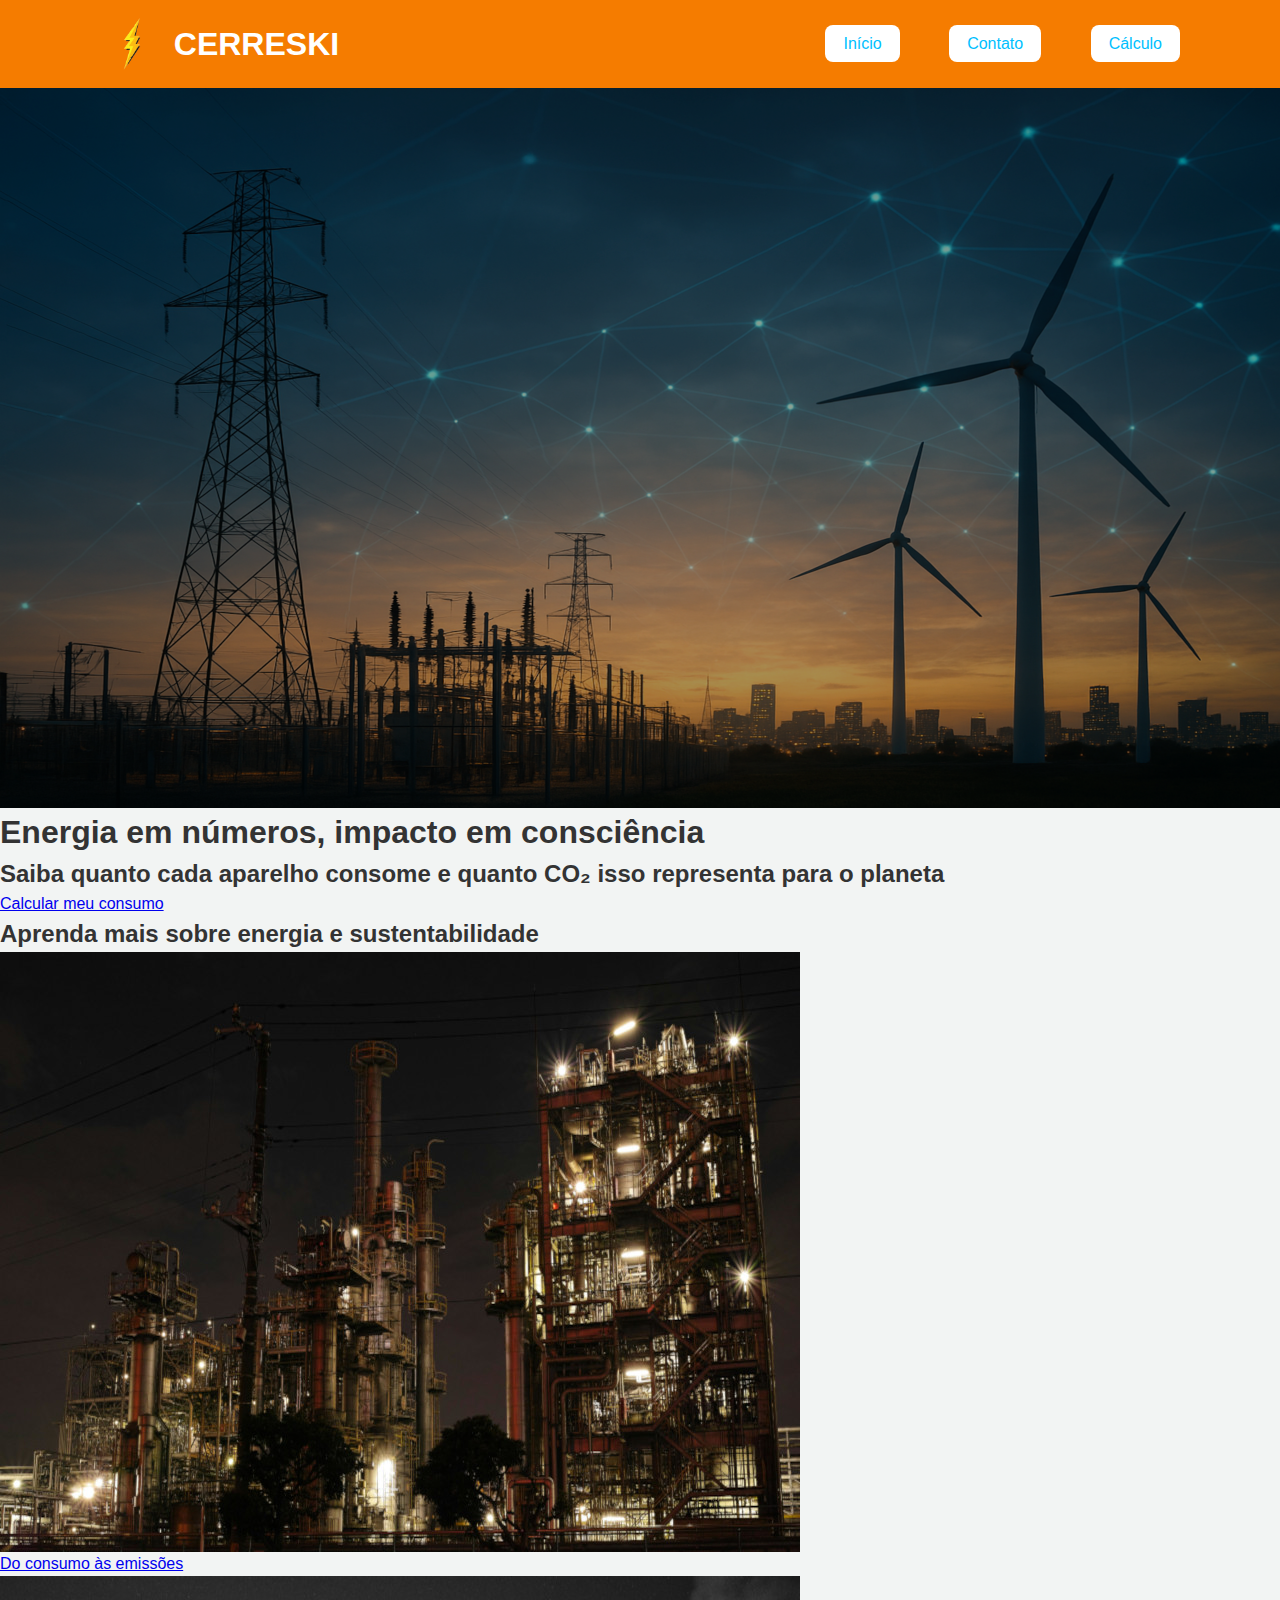
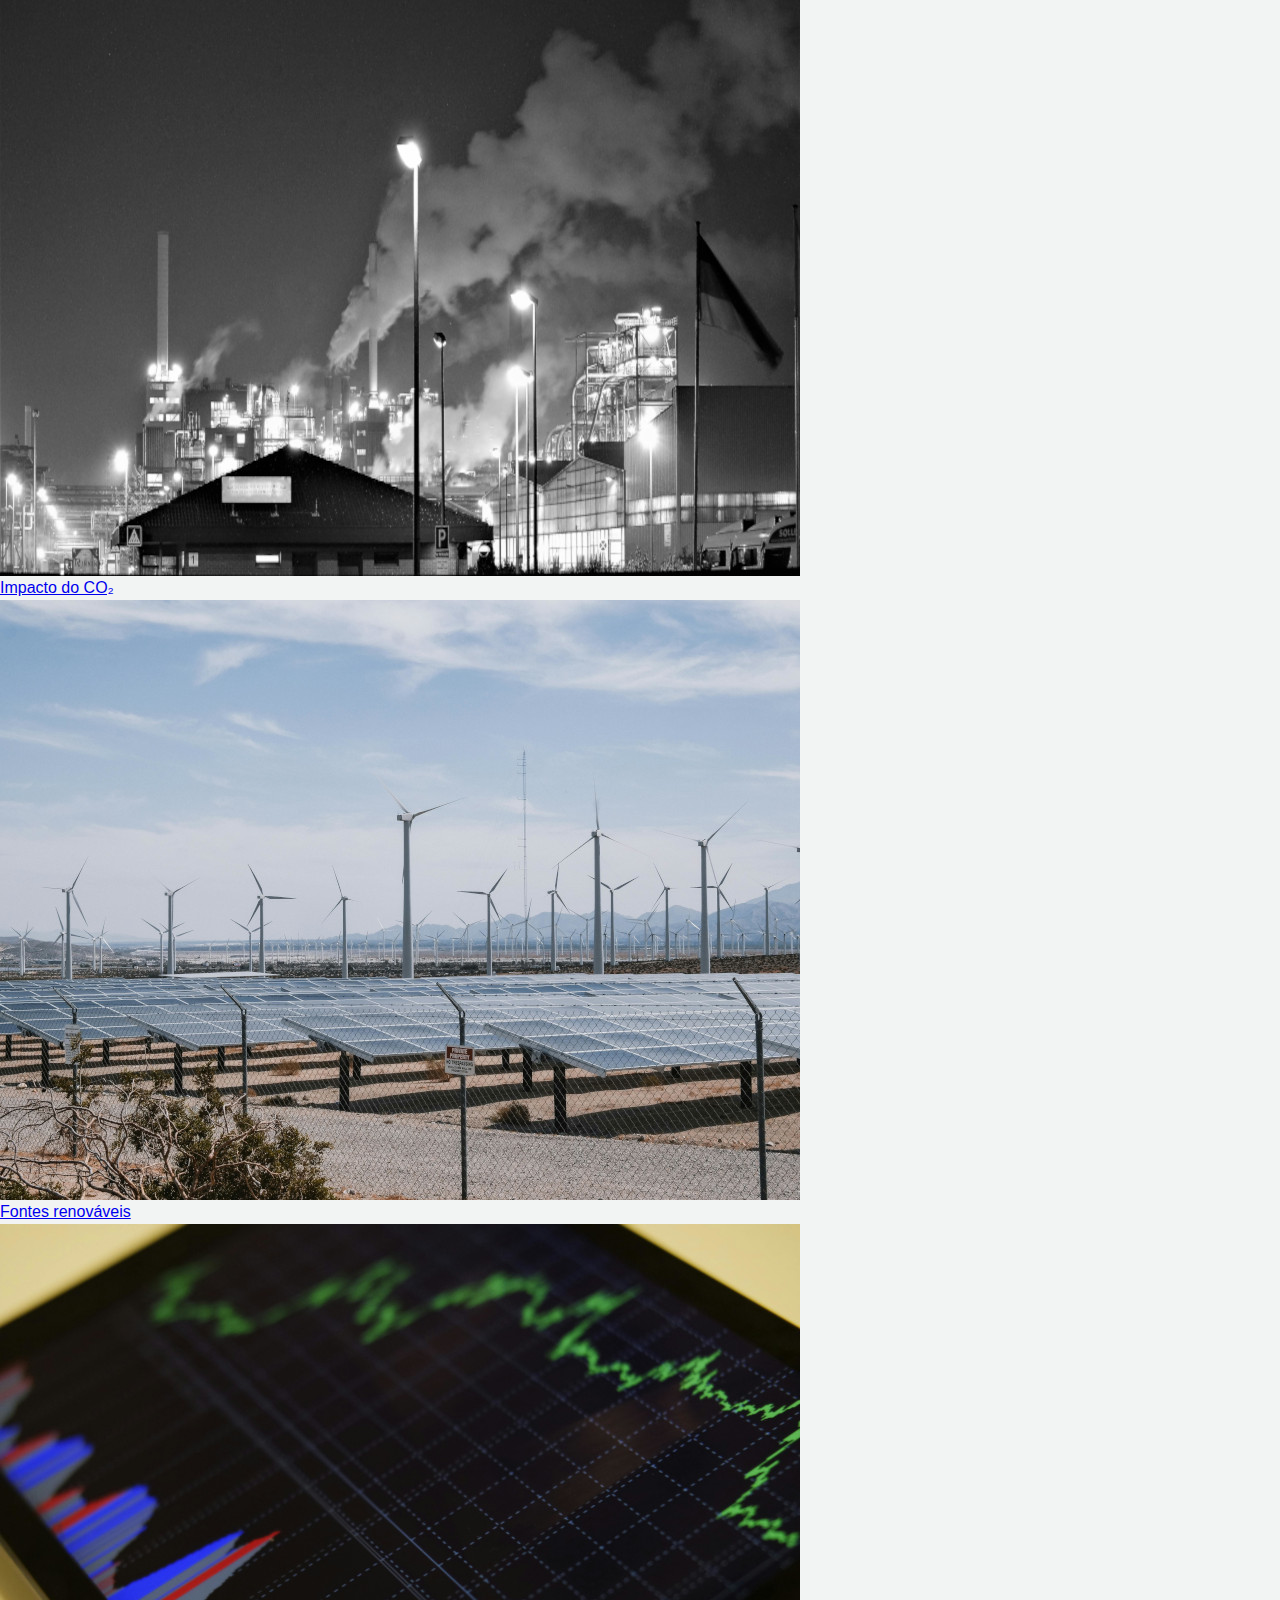
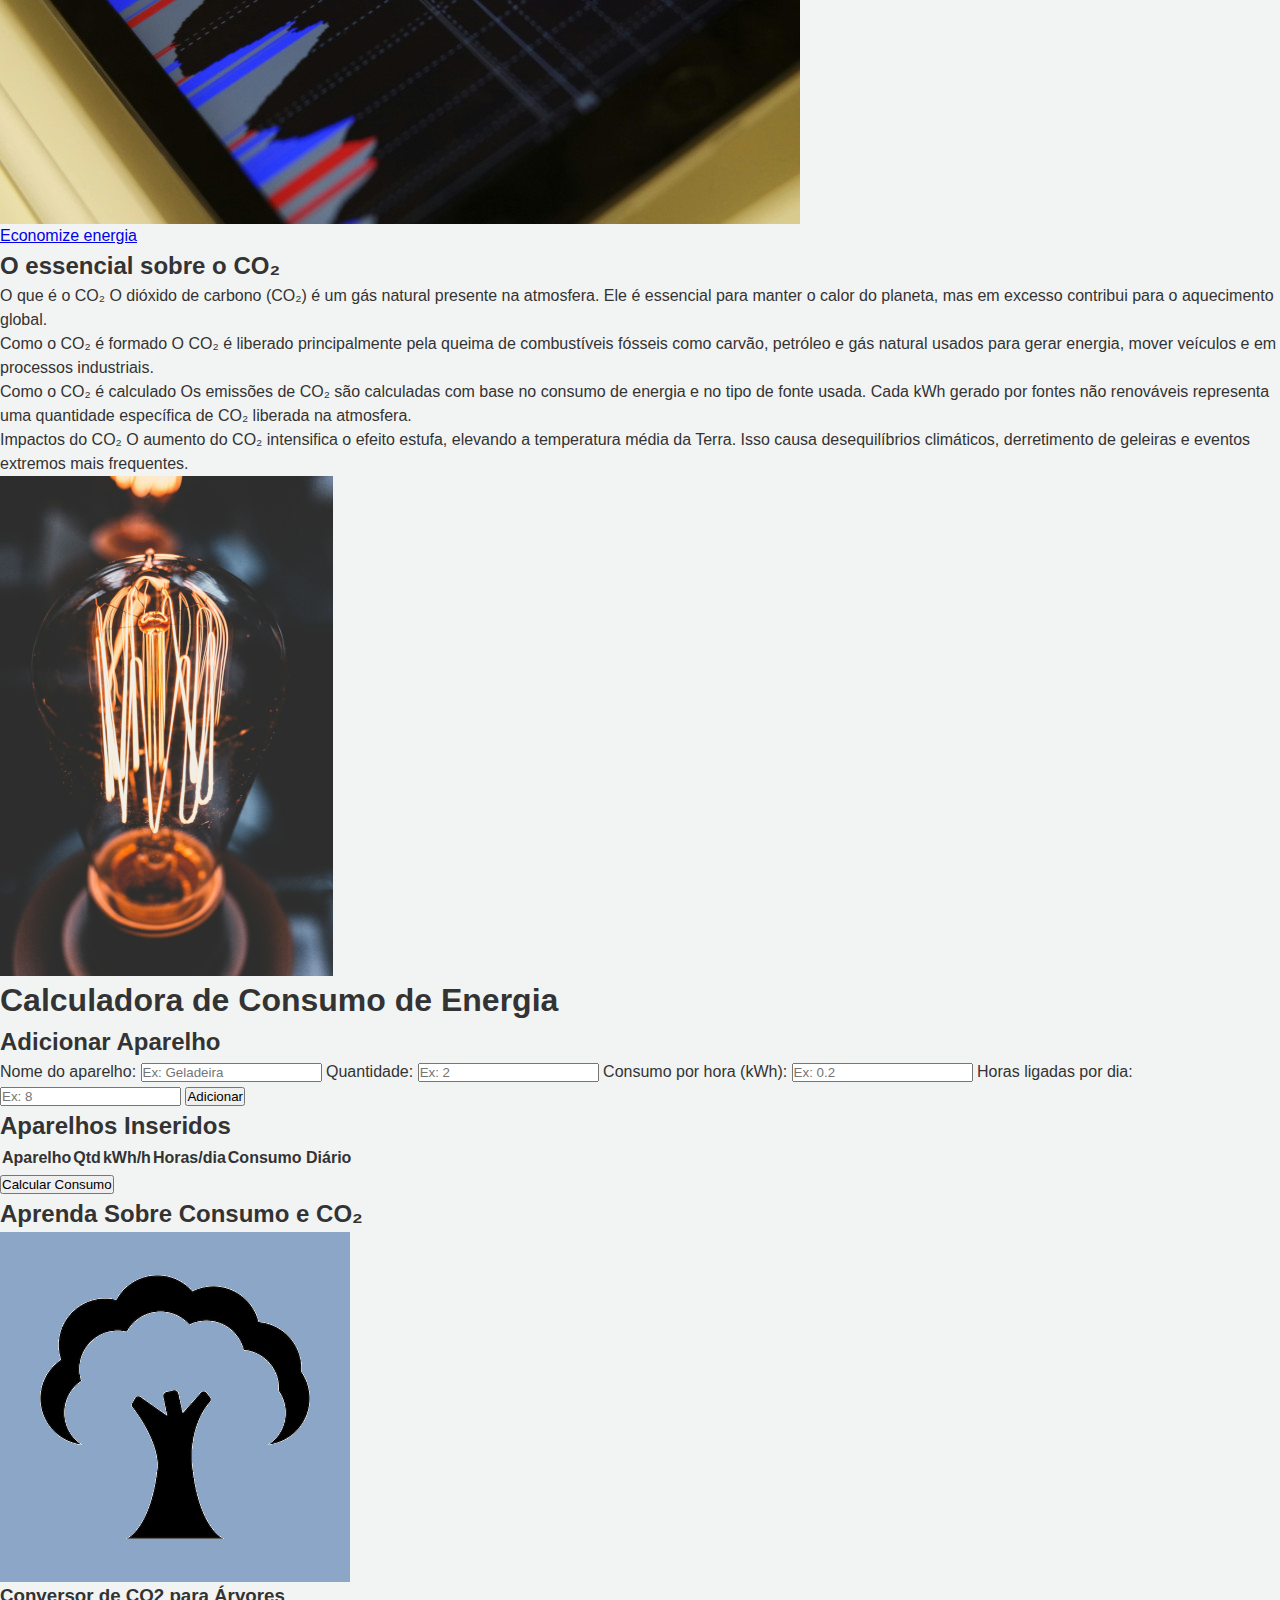
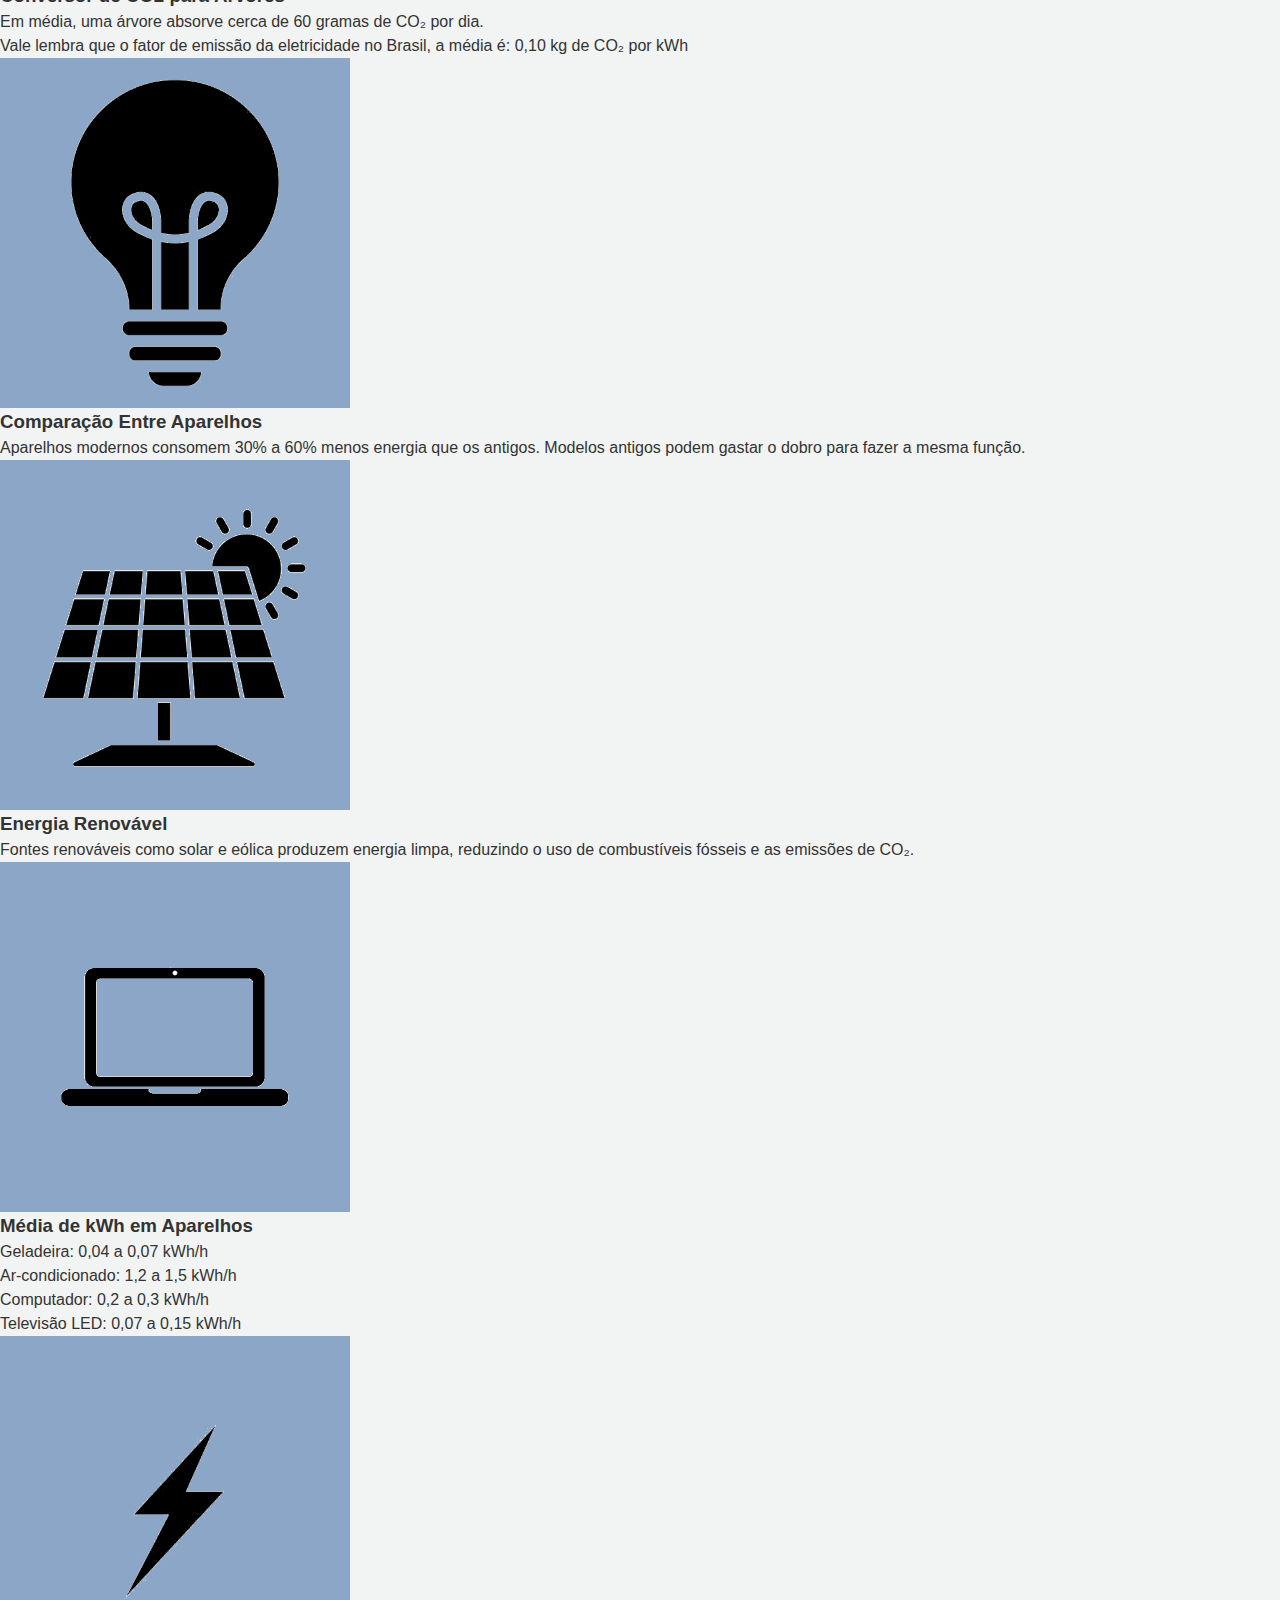
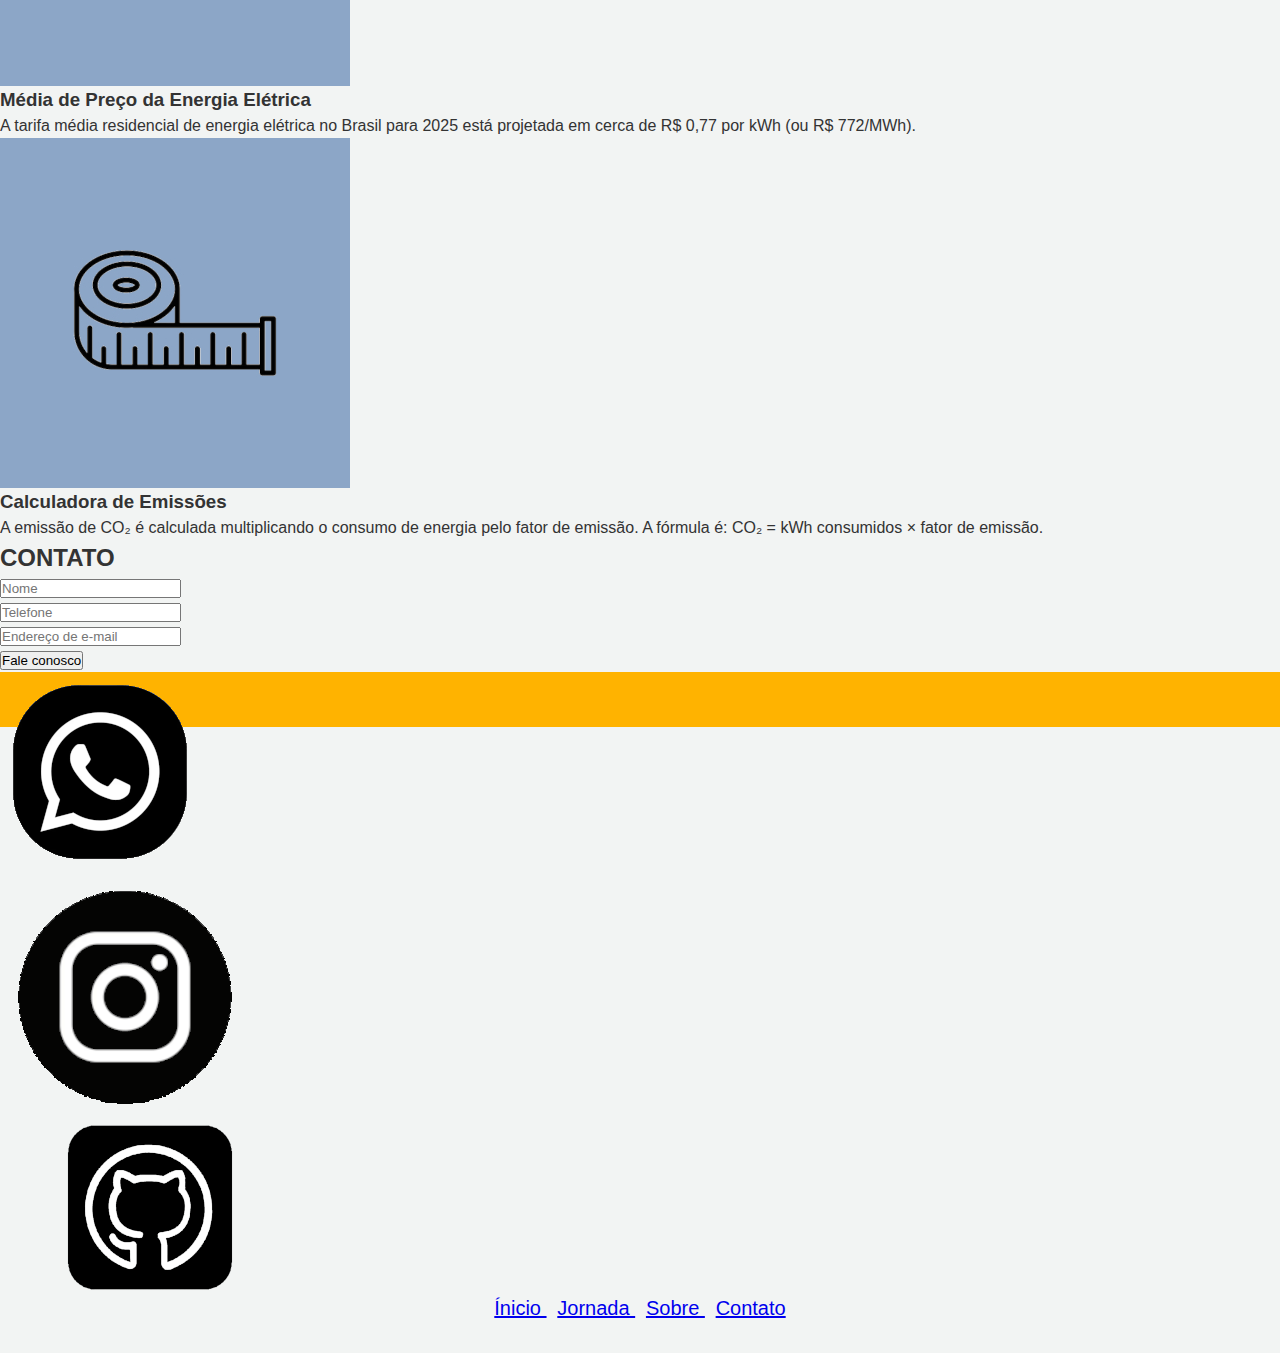
<file: index.html>
<!DOCTYPE html>
<html lang="pt-br">
<head>
    <meta charset="UTF-8">
    <meta name="viewport" content="width=device-width, initial-scale=1.0">
    <link rel="stylesheet" href="css/style.css">
    <link rel="stylesheet" href="css/media-query.css">
    <link rel="shortcut icon" href="img/simbolo-site-ico.ico" type="image/x-icon">
    <link href="https://fonts.googleapis.com/css2?family=Montserrat:wght@600;800&family=Roboto:wght@400;500&display=swap" rel="stylesheet">
    <title>PROJETO ODS</title>
</head>
<body>
    <div id="topo"></div>

    <header id="cabecalho">
        <div class="logo_e_texto">
            <img src="img/simbolo-site.png" alt="Logo do site">
            <h1>CERRESKI</h1>
        </div>

        <nav class="navegacao_pagina">
            <a href="#topo" class="link_escrita">Início</a>
            <a href="#contato" class="link_escrita">Contato</a>
            <a href="#calculos" class="link_escrita">Cálculo</a>
        </nav>
    </header>
    
    <main id="conteudo_principal" class="reveal">
        <img src="img/image-tela-principal.png" alt="Primeira imagem de fundo">

        <div id="itens_conteudo_principal">
            <h1>Energia em números, impacto em consciência</h1>
            <h2>Saiba quanto cada aparelho consome e quanto CO₂ isso representa para o planeta</h2>
            <a href="#calculos">Calcular meu consumo</a>
        </div>
    </main>
    
    <div class="reveal">
        <h2 class="titulo_com_linha">Aprenda mais sobre energia e sustentabilidade</h2>
    </div>

    <nav id="blocos_de_links" class="reveal">
        <a href="link1.html" class="link_imagem" target="_blank">
            <img src="img/imagem-tela-1.jpg" alt="">
            <span>Do consumo às emissões</span> <!-- Uso do "span" pq ele é inline e pode ser centralizado exatamente na imagem, ele pode ser posicionado, estilizado e etc.. sem quebrar nada -->  
        </a>

        <a href="link2.html" class="link_imagem" target="_blank">
            <img src="img/imagem-tela-2.jpg" alt="">
            <span>Impacto do CO₂</span>
        </a>

        <a href="link3.html" class="link_imagem" target="_blank">
            <img src="img/imagem-tela-3.jpg" alt="">
            <span>Fontes renováveis</span>
        </a>
            
        <a href="link4.html" class="link_imagem" target="_blank">
            <img src="img/imagem-tela-4.jpg" alt="">
            <span>Economize energia</span>
        </a>
    </nav>

    <article id="bloco_do_texto" class="reveal">
        <div class="texto">
            <h2 id="ancora">O essencial sobre o CO₂</h2>
            <p><span>O que é o CO₂</span> O dióxido de carbono (CO₂) é um gás natural presente na atmosfera. Ele é essencial para manter o calor do planeta, mas em excesso contribui para o aquecimento global.</p>

            <p><span>Como o CO₂ é formado</span> O CO₂ é liberado principalmente pela queima de combustíveis fósseis como carvão, petróleo e gás natural usados para gerar energia, mover veículos e em processos industriais.</p>

            <p><span>Como o CO₂ é calculado</span> Os emissões de CO₂ são calculadas com base no consumo de energia e no tipo de fonte usada. Cada kWh gerado por fontes não renováveis representa uma quantidade específica de CO₂ liberada na atmosfera.</p>

            <p><span>Impactos do CO₂</span> O aumento do CO₂ intensifica o efeito estufa, elevando a temperatura média da Terra. Isso causa desequilíbrios climáticos, derretimento de geleiras e eventos extremos mais frequentes.</p>
        </div>

        <div class="imagem_do_texto">
            <img src="img/imagem-com-texto.jpg" alt="Imagem ao lado do texto">
        </div>
    </article>

    <div class="borda_do_calculo">
        <h1 id="calculos">Calculadora de Consumo de Energia</h1>
        <div class="layout">
            <!-- ÁREA DA ESQUERDA -->
            <div class="form-area">
                <h2>Adicionar Aparelho</h2>
                <label>Nome do aparelho:</label>
                <input type="text" id="nome" placeholder="Ex: Geladeira">
                <label>Quantidade:</label>
                <input type="number" id="quantidade" placeholder="Ex: 2">
                <label>Consumo por hora (kWh):</label>
                <input type="number" id="consumo" placeholder="Ex: 0.2" step="0.01">
                <label>Horas ligadas por dia:</label>
                <input type="number" id="horas" placeholder="Ex: 8">
                <button onclick="adicionarAparelho()">Adicionar</button>
            </div>
            <!-- ÁREA DA DIREITA -->
            <div class="table-area">
                <h2>Aparelhos Inseridos</h2>
                <table id="tabela">
                <thead>
                    <tr>
                    <th>Aparelho</th>
                    <th>Qtd</th>
                    <th>kWh/h</th>
                    <th>Horas/dia</th>
                    <th>Consumo Diário</th>
                    </tr>
                </thead>
                <tbody></tbody>
                </table>
                <button onclick="calcularConsumo()">Calcular Consumo</button>
                <div id="resultado" class="total"></div>
                <div id="co2" class="total"></div>
                <div id="arvore" class="total"></div>
            </div>
        </div>
    </div>

    <div class="reveal">
        <h2 class="titulo_com_linha">Aprenda Sobre Consumo e CO₂</h2>
    </div>

    <article class="dicas">
    <!-- Linha 1 -->
    <div class="card">
        <div class="circle">
            <img src="img/icone-arvore.jpg" alt="Foto 1">
        </div>
        <h3>Conversor de CO2 para Árvores</h3>
        <p>Em média, uma árvore absorve cerca de 60 gramas de CO₂ por dia. <br> Vale lembra que o fator de emissão da eletricidade no Brasil, a média é: 0,10 kg de CO₂ por kWh</p>
    </div>

    <div class="card">
        <div class="circle">
            <img src="img/icone-lampada.jpg" alt="Foto 2">
        </div>
        <h3>Comparação Entre Aparelhos</h3>
        <p>Aparelhos modernos consomem 30% a 60% menos energia que os antigos. Modelos antigos podem gastar o dobro para fazer a mesma função.</p>
    </div>

    <div class="card">
        <div class="circle">
            <img src="img/icone-painel.jpg" alt="Foto 3">
        </div>
        <h3>Energia Renovável</h3>
        <p>Fontes renováveis como solar e eólica produzem energia limpa, reduzindo o uso de combustíveis fósseis e as emissões de CO₂.</p>
    </div>

    <!-- Linha 2 -->
    <div class="card">
        <div class="circle">
            <img src="img/icone-pc.jpg" alt="Foto 4">
        </div>
        <h3>Média de kWh em Aparelhos</h3>
        <p>Geladeira: 0,04 a 0,07 kWh/h <br>
        Ar-condicionado: 1,2 a 1,5 kWh/h <br>
        Computador: 0,2 a 0,3 kWh/h <br>
        Televisão LED: 0,07 a 0,15 kWh/h</p>
    </div>

    <div class="card">
        <div class="circle">
            <img src="img/icone-raio.jpg" alt="Foto 5">
        </div>
        <h3>Média de Preço da Energia Elétrica</h3>
        <p>A tarifa média residencial de energia elétrica no Brasil para 2025 está projetada em cerca de R$ 0,77 por kWh (ou R$ 772/MWh).</p>
    </div>

    <div class="card">
        <div class="circle">
            <img src="img/icone-regua.jpg" alt="Foto 5">
        </div>
        <h3>Calculadora de Emissões</h3>
        <p>A emissão de CO₂ é calculada multiplicando o consumo de energia pelo fator de emissão. A fórmula é: CO₂ = kWh consumidos × fator de emissão.</p>
    </div>

    </article>

    <section id="foto_parallax"></section>

    <div class="reveal">
        <h2 class="titulo_com_linha">CONTATO</h2>
    </div>

    <section id="contato" class="reveal">
        <div class="formulario">
            <input type="text" id="seuNome" name="nome" placeholder="Nome">
            <br>

            <input type="tel" id="telefone" name="telefone" placeholder="Telefone">
            <br>

            <input type="email" id="email" name="email" placeholder="Endereço de e-mail">
            <br>

            <button type="button">Fale conosco</button>
        </div>
    </section>

    <footer id="rodape">
        <div class="icones">
            <a href="https://api.whatsapp.com/send?phone=5549998139475&text=Vinicius+Silva" class="logo" target="_blank">
                <img src="img/logo-whatssap.png" alt="Logo do whatsapp">
            </a>
            <a href="https://www.instagram.com/viny.silva/" class="logo" target="_blank">
                <img src="img/logo-instagram.png" alt="Logo do imagem-logo-instagram">
            </a>
            <a href="https://github.com/ViniciusSylva" class="logo" target="_blank">
                <img src="img/logo-github-2.png" alt="Logo do github">
            </a>
        </div>

        <p>
            <a href="#topo">Ínicio </a> | 
            <a href="#calculos"> Jornada </a> | 
            <a href="#ancora"> Sobre </a> | 
            <a href="#contato"> Contato </a>
        </p>
        <p>Criado por Vinicius Silva para projeto da faculdade</p>
    </footer>

    <script src="js/script.js"></script>
</body>
</html>
</file>
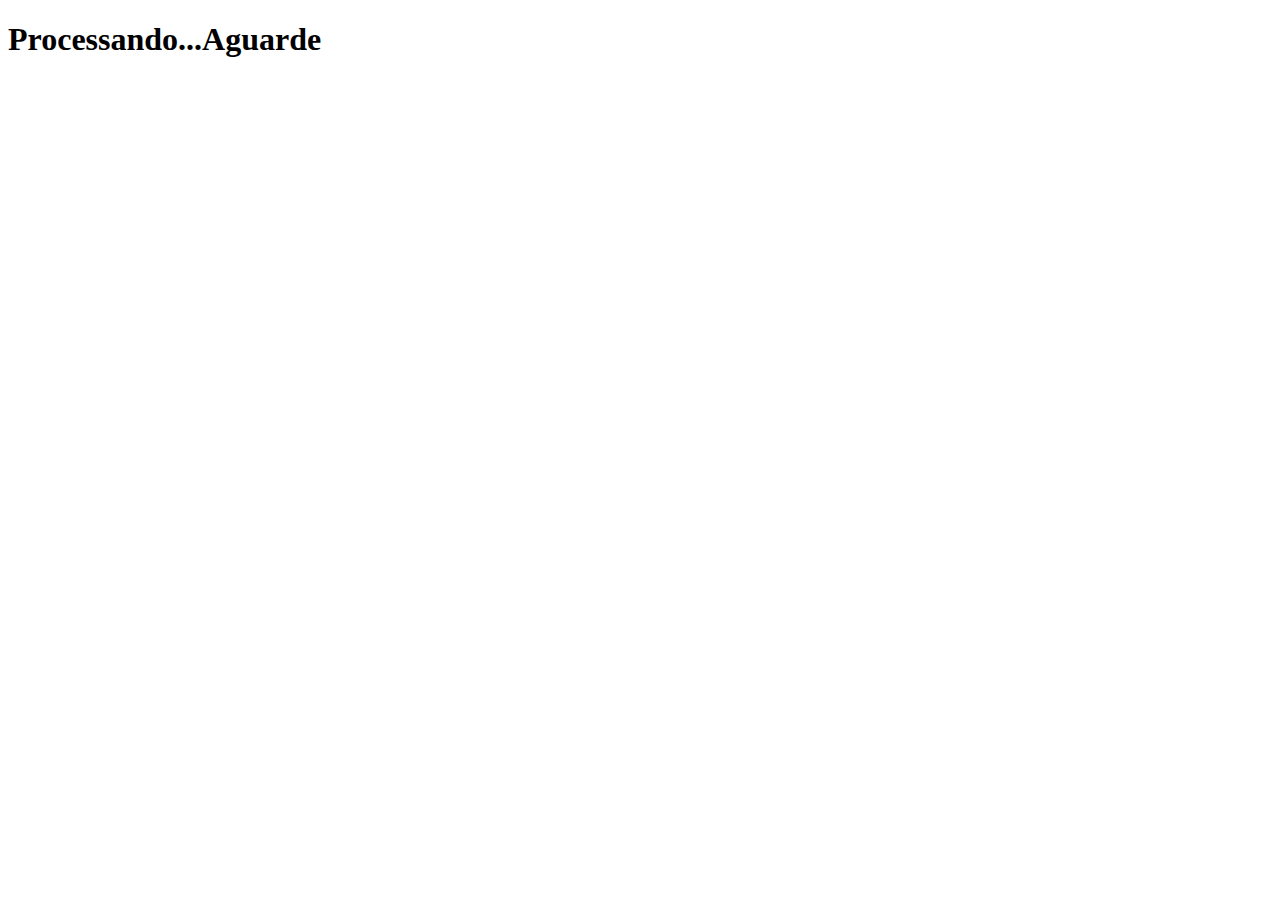
<file: link1.html>
<!DOCTYPE html>
<html lang="pt-br">
<head>
    <meta charset="UTF-8">
    <meta name="viewport" content="width=device-width, initial-scale=1.0">
    <title>LINK 1</title>
</head>
<body>
    <h1>Processando...Aguarde</h1>
</body>
</html>
</file>
<file: css/style.css>
@charset "UTF-8";

/* Cores globais*/
:root {
  --cor_primaria: #2E7D32;
  --cor_secundaria: #FFB300;
  --cor_fundo: #F2F4F3;
  --cor_texto: #333333;
  --cor_alerta: #F57C00;
  --cor_detalhes: #A5D6A7;
}

/* Faz com que padding e bordas sejam incluídos dentro do tamanho do elemento, facilita muito o layout */
* {
  margin: 0;
  padding: 0;
  box-sizing: border-box; /* padding e a border passam a ser incluidos dentro da largura e da altura  */
}

html {
  font-size: 16px;
  scroll-behavior: smooth; /* rolagem suave */
}

/* Define uma fonte padrão e cores que vão ser usadas em todo o site */
body {
  font-family: 'Arial', sans-serif;
  background-color: var(--cor_fundo);
  color: var(--cor_texto);
  line-height: 1.5;
}

/* Evita que imagens “estourem” o layout: */
img, video {
  max-width: 100%;
  height: auto;
  display: block; /* Faz com que ocupe a largura máxima da sua "Caixa pai" */
}

#cabecalho {
  display: flex;
  justify-content: space-between;
  align-items: center;
  background-color: var(--cor_alerta);
  color: white;
  padding: 12px 100px;
}

.logo_e_texto {
  display: flex;
  align-items: center;
  gap: 10px;
}

.logo_e_texto img {
  width: 17%;
  height: 17%;
}

.link_escrita {
  background-color: white;
  color: #00bfff;
  border: none;
  padding: 10px 18px;
  margin-left: 45px;
  border-radius: 8px;
  cursor: pointer;
  transition: 0.3s;
  text-decoration: none;
}

.link_escrita:hover {
  background-color: yellow;
  color: black;
}


#conteudo_principal {
  position: relative; /* permite posicionar elementos sobre ela, no nosso caso, textos sobre a imagem */
  width: 100%;
  overflow: hidden; /* Valor "hidden" faz com que todo o conteúdo que ultrapasse a largura ou a altura seja cortado */
}

#conteudo_principal img {
  width: 100%;
  height: auto;
  display: block;
  position: relative; /* Usado para mover o elemento*/
  z-index: 0; /* "z-index" controla a sobreposição dos elementos, no nosso caso para a imagem ficar no fundo */
}

#textos_na_foto {
  position: absolute;
  top: 50%;
  left: 50%;
  transform: translate(-50%, -50%);
  color: white;
  text-align: center;
  z-index: 1;
}

#textos_na_foto h1,
#textos_na_foto h2 {
  font-size: 2em;
  margin-bottom: 10px;
}

#textos_na_foto button {
  background-color: #00bfff;
  color: white;
  border: none; /* remove a borda */
  padding: 10px 20px;
  border-radius: 8px;
  cursor: pointer;
  font-size: 1em;
}

.titulo_solto {
  color: red;
  text-align: center;
  padding: 40px;
}

#bloco_de_links {

}

.link_imagem {

}

.link_imagem img {

}

.link_imagem span {

}

.link_imagem:hover img {
  
}

.container {
  display: flex; /*Coloca lado a lado*/
  justify-content: space-between; /*Espaço entre eles*/
  align-items: center;
  background-color: white;
  padding: 20px;
  border-radius: 20px;
  box-shadow: 0 0 10px rgba(0, 0, 0, 0.1);
}

.bloco_do_texto {
  
}

.imagem_do_texto {

}

footer#rodape {
  background-color: #FFB300;
  width: 100%;
  height: 55px;
}

footer#rodape p {
  text-align: center;
  font-size: 20px;
  color: #F2F4F3;
}
</file>
<file: css/media-query.css>
@charset "UTF-8";

@media screen and (max-width: 600px) {
    
}
</file>
